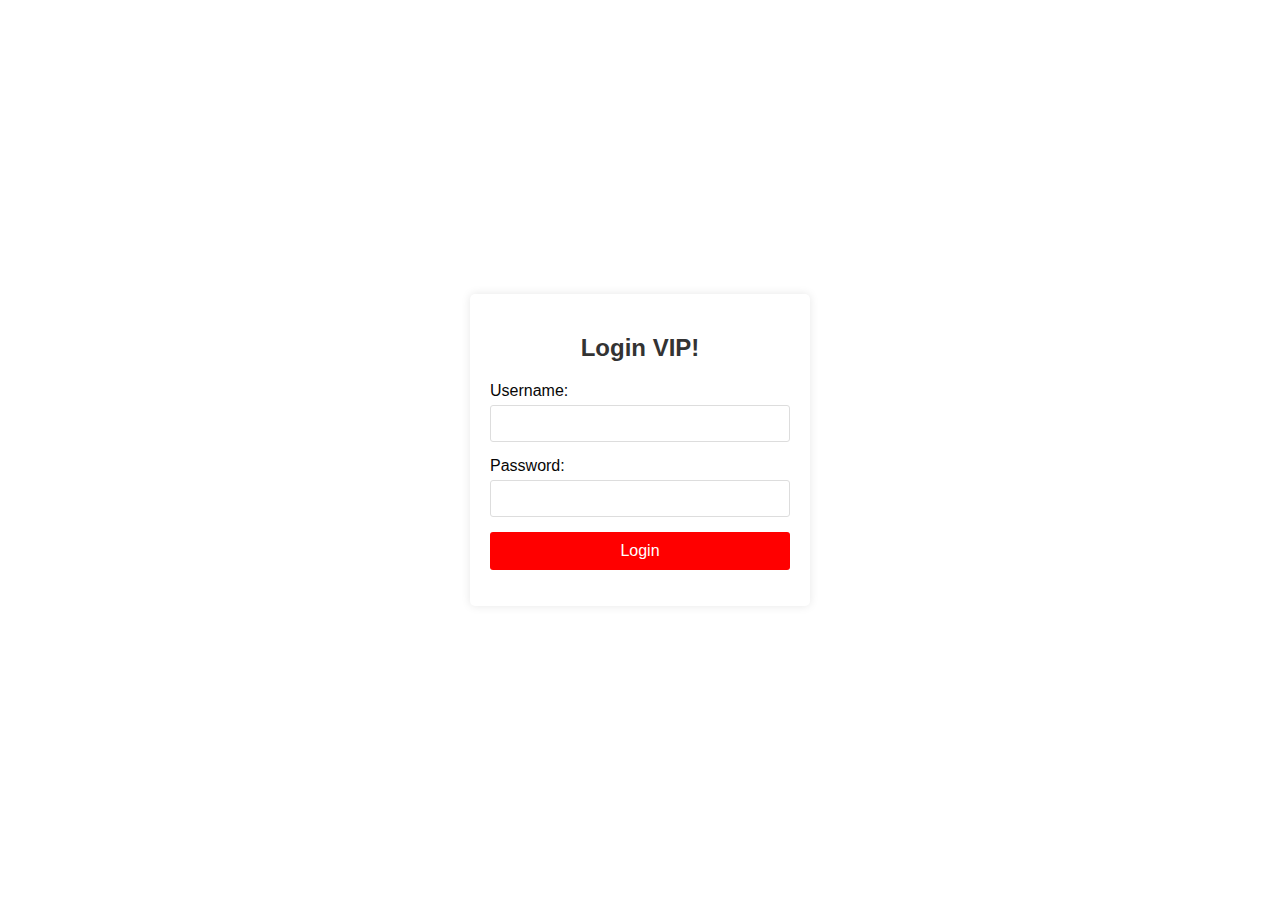
<file: login/login.html>
<!DOCTYPE html>
<html lang="en">
<head>
    <meta charset="UTF-8">
    <meta name="viewport" content="width=device-width, initial-scale=1.0">
    <title>Login Page</title>
    <link rel="stylesheet" href="styles.css">
</head>
<body>
    <div class="login-container">
        <h2>Login VIP!</h2>
        <form id="loginForm" onsubmit="return validateLogin()">
            <div class="form-group">
                <label for="username">Username:</label>
                <input type="text" id="username" name="username" required>
            </div>
            <div class="form-group">
                <label for="password">Password:</label>
                <input type="password" id="password" name="password" required>
            </div>
            <button type="submit">Login</button>
            <p id="errorMsg" class="error-msg"></p>
        </form>
    </div>
    <script src="script.js"></script>
</body>
</html>
</file>
<file: login/styles.css>
body {
    font-family: Arial, sans-serif;
    background-color: #ffffff;
    display: flex;
    justify-content: center;
    align-items: center;
    height: 100vh;
    margin: 0;
}

.login-container {
    background-color: #ffffff;
    padding: 20px;
    box-shadow: 0 0 10px rgba(0, 0, 0, 0.1);
    border-radius: 5px;
    width: 300px;
}

h2 {
    margin-bottom: 20px;
    color: #333;
    text-align: center;
}

.form-group {
    margin-bottom: 15px;
}

label {
    display: block;
    margin-bottom: 5px;
    color: #070606;
}

input {
    width: 100%;
    padding: 10px;
    box-sizing: border-box;
    border: 1px solid #ddd;
    border-radius: 3px;
}

button {
    width: 100%;
    padding: 10px;
    background-color: #ff0000;
    border: none;
    border-radius: 3px;
    color: #fff;
    font-size: 16px;
    cursor: pointer;
}

button:hover {
    background-color: #06b300;
}

.error-msg {
    color: red;
    text-align: center;
    margin-top: 10px;
}
</file>
